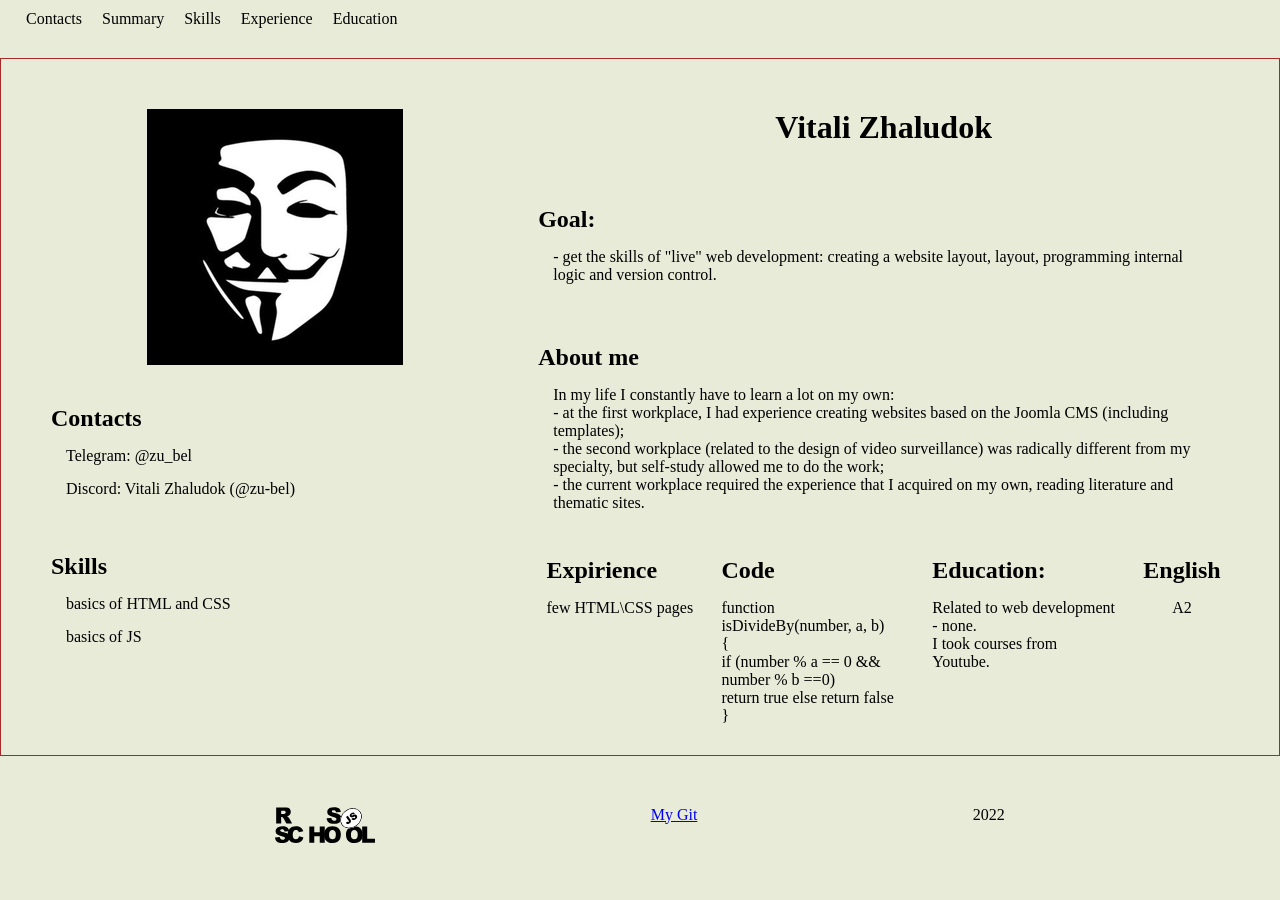
<file: index.html>
<!DOCTYPE html>
<html lang="en">
<head>
    <meta charset="UTF-8">
    <meta http-equiv="X-UA-Compatible" content="IE=edge">
    <meta name="viewport" content="width=device-width, initial-scale=1.0">
    <title>Document</title>
    <link rel="stylesheet" href="style.css">
</head>
<body class="wrapper">
    <header>
        <nav class="nav">
            <menu class="menu-cv">
                <li class="li-item">Contacts</li>
                <li class="li-item">Summary</li>
                <li class="li-item">Skills</li>
                <li class="li-item">Experience</li>
                <li class="li-item">Education</li>
            </menu>
        </nav>
    </header>
    <main>
        <div class="container-main">
            <div class="container-main-left">
                <div class="photo">
                    <img src="mask.png" alt="Mask">
                </div>
                <div class="contacts">
                    <h2 class="contact_me">Contacts</h2>
                    <ul>
                        <li class="li-all">Telegram: @zu_bel</li>
                        <li class="li-all">Discord:  Vitali Zhaludok (@zu-bel)</li>
                    </ul>

                </div>
                <div class="skills">
                    <h2 class="title-skills">Skills</h2>
                    <ul>
                        <li class="li-all">basics of HTML and CSS</li>
                        <li class="li-all">basics of JS</li>
                    </ul>
                </div>
            </div>


            <div class="container-main-right">
                <div class="name">
                    <h1 class="main-name">Vitali Zhaludok</h1>
                </div>
                <div class="about">
                    <div class="goal">
                        <h2 class="goal-head">Goal:</h2>
                        <p class="goal-text">- get the skills of "live" web development: creating a website layout, layout, programming internal logic and version control.</p>
                    </div>
                    <div class="about-me">
                        <h2 class="about-me-head">About me</h2>
                        <p class="about-me-text">In my life I constantly have to learn a lot on my own: </p>
                        <p class="about-me-text">- at the first workplace, I had experience creating websites based on the Joomla CMS (including templates);</p>
                        <p class="about-me-text">- the second workplace (related to the design of video surveillance) was radically different from my specialty, but self-study allowed me to do the work;</p>
                        <p class="about-me-text">- the current workplace required the experience that I acquired on my own, reading literature and thematic sites.</p>

                    </div>
                </div>
                <div class="inform">
                    <div class="mini">
                        <h2 class="mini-head">Expirience</h2>
                        <div class="mini-body">few HTML\CSS pages</div>
                    </div>
                    <div class="mini">
                        <h2 class="mini-head">Code</h2>
                        <code class="code">function isDivideBy(number, a, b)<Br> { <Br>
                            if (number % a == 0 && <Br> number % b ==0) <Br>
                            return true
                                else return false <Br>
                        }</code>
                    </div>
                    <div class="mini">
                        <h2 class="mini-head">Education:</h2>
                        <p class="mini-body">Related to web development - none.</p> 
                    <p >I took courses from Youtube.</p>
                    </div>
                    <div class="mini">
                        <h2 class="mini-head">English</h2>
                        <div class="mini-body eng">A2 </div>
                    </div>
                </div>
            </div>
        </div>

    </main>
    <footer class="foot">
        <div class="logo-block">
            <a href="https://rs.school/js/"><img class="rs-logo" src="rs_school_js.svg" alt="RSSchool"></a>
        </div>
        <div class="git">
            <a href="https://github.com/zu-bel">My Git</a>
        </div>
        <div class="year"><p>2022</p></div>

    </footer>
</body>
</html>
</file>
<file: style.css>
* {
    margin: 0;
    padding: 0;
    box-sizing: border-box;
}
p {
    font-size: 16px;
}

.wrapper {
    margin: 0 auto;
    max-width: 1440px;
    background-color: rgb(231, 235, 216);
  
}

.nav{
    display: flex;
    margin: 10px;
}
.menu-cv {
    display: flex;
    width: 100%;
    align-items:center;
    margin: 0 auto;
    padding: 0 16px;
}

.li-item {
    list-style: none;
    margin-right: 20px ;
}

.container-main {
    display: flex;
    justify-content: space-between;
    margin: 30px auto;
    padding: 30px;
    border: brown 1px solid;
     
}
.container-main-left {
    width: 40%;
     
    

}
.photo {  
   
    margin-bottom: 20px;
}

img {
    display: block;
    margin: 0 auto;  
    padding-top: 20px; 
}

.contacts{
     
    padding: 20px;
}
.contact_me {
    margin-bottom: 15px;
}

.skills {
    padding: 20px;    
}

.title-skills {
    margin-bottom: 15px;
}
.li-all {
    list-style: none;
    margin-bottom: 15px ;
    padding: 0 15px;
}
.container-main-right {
     max-width: 60%;
}
.name {
    /* align-items: center; */
    margin-bottom: 20px;
}
.main-name {
    text-align: center;
    padding: 20px;
}


.about {
}

.goal {
    margin-bottom: 20px;     
    padding: 20px;
}
.goal-head {
    margin-bottom: 15px;
}
.goal-text {
    padding: 0 15px
}

.about-me {
    margin-bottom: 25px;
     
    padding: 20px;
}
.about-me-head {
    margin-bottom: 15px;
}
.about-me-text {
    padding: 0 15px
}

.inform {
    display: flex;
    justify-content:space-evenly;     
}
.mini {
    padding: 10px auto;
    max-width: 25%;
    
}
.mini-head {
    padding: 10px auto;
    margin-bottom: 15px;
}
.mini-body {
    font-size: 16px;
}
.eng{
    text-align: center; 
}

.code {
    font-size: 16px;
    font-family: 'Times New Roman', Times, serif;
    max-width: 30%;
}

.foot {
    display: flex;
    justify-content: space-evenly;
    align-items: center ;
}
.logo-block {
    width: 100%;
    max-width: 100px; 
}

.rs-logo {
    display: block;
}
.git {
}
.year {
}
</file>
